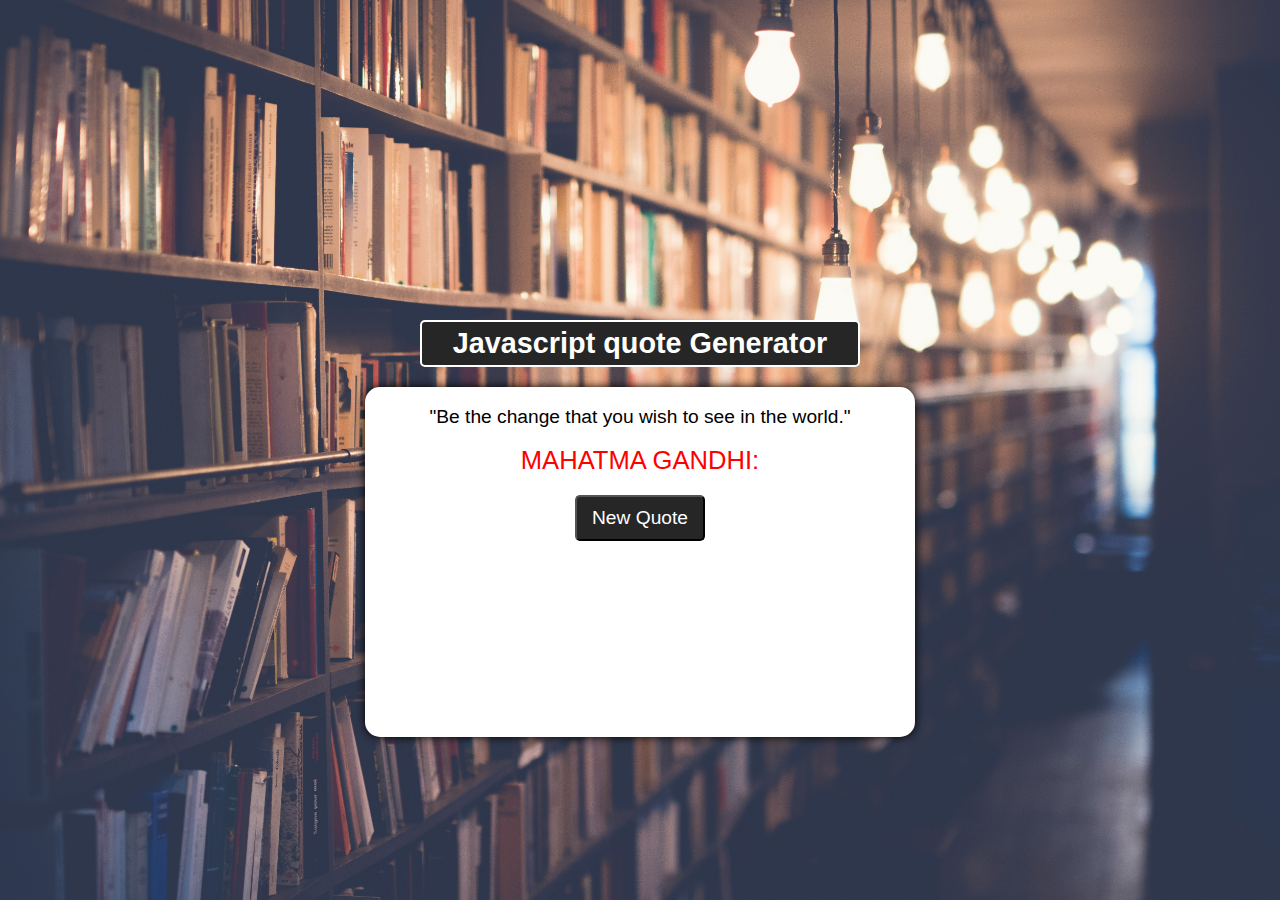
<file: 04__quotes_Generator/index.html>
<!DOCTYPE html>
<html lang="en">
<head>
    <meta charset="UTF-8">
    <meta name="viewport" content="width=device-width, initial-scale=1.0">
    <link rel="stylesheet" href="style.css">
    <link rel="preconnect" href="https://fonts.googleapis.com">
    <link rel="preconnect" href="https://fonts.gstatic.com" crossorigin>
    <link href="https://fonts.googleapis.com/css2?family=Poppins:ital,wght@0,100;0,400;0,500;0,600;0,700;0,800;1,100;1,500;1,600&family=Roboto:ital,wght@0,100;0,300;0,400;0,500;0,700;0,900;1,100;1,300;1,400;1,500;1,700;1,900&display=swap" rel="stylesheet">
    <title>Quote Generator</title>
</head>
<body>
    <div class="container">
        <div class="header">
            <h2>Javascript quote Generator</h2>
        </div>

        <div class="main-content">
            <div class="text-area">
                <span class="quote">
                    "Be the change that you wish to see in the world."
                </span>
            </div>
            <div class="person">Mahatma Gandhi:</div>
            <div class="button-area">
                <button id="new-quote">New Quote</button>
            </div>
        </div>

    </div>


    <script src="script.js"></script>
</body>
</html>
</file>
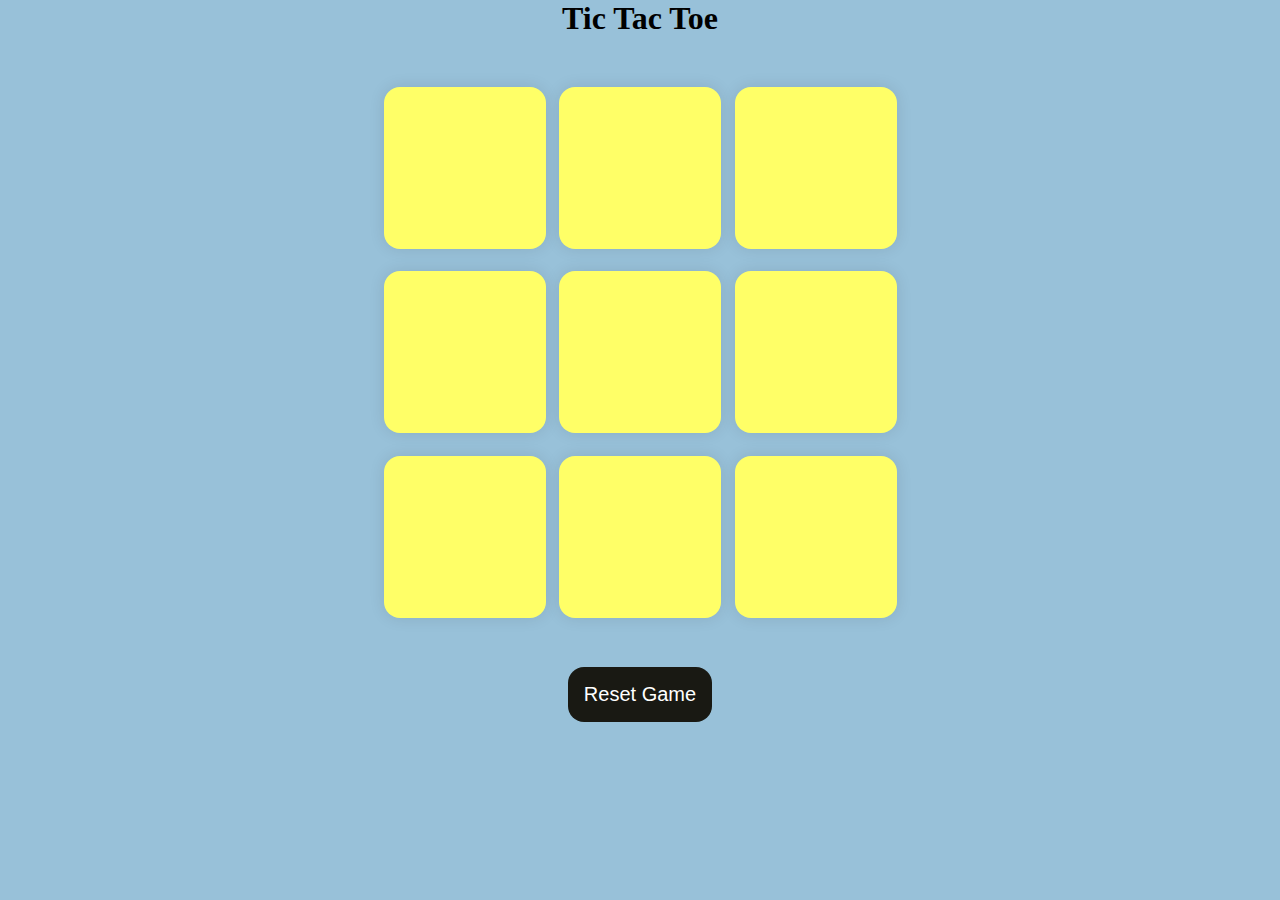
<file: 05__Tic_TAC_TOE_Game/index.html>
<!DOCTYPE html>
<html lang="en">

<head>
    <meta charset="UTF-8">
    <meta name="viewport" content="width=device-width, initial-scale=1.0">
    <title>Tic, Tac, Toe Game</title>
    <link rel="stylesheet" href="style.css">
</head>

<body>
    <div class="massage-container hide">
        <p id="msg">Winner</p>
        <button id="new-game">New Game</button>
    </div> 
    <main>
        <h1>Tic Tac Toe</h1>
        <div class="container">
            <div class="game">
                <button class="box"></button>
                <button class="box"></button>
                <button class="box"></button>
                <button class="box"></button>
                <button class="box"></button>
                <button class="box"></button>
                <button class="box"></button>
                <button class="box"></button>
                <button class="box"></button>
            </div>
        </div>
        <button id="reset-btn">Reset Game</button>
    </main>
    <script src="script.js"></script>
</body>

</html>
</file>
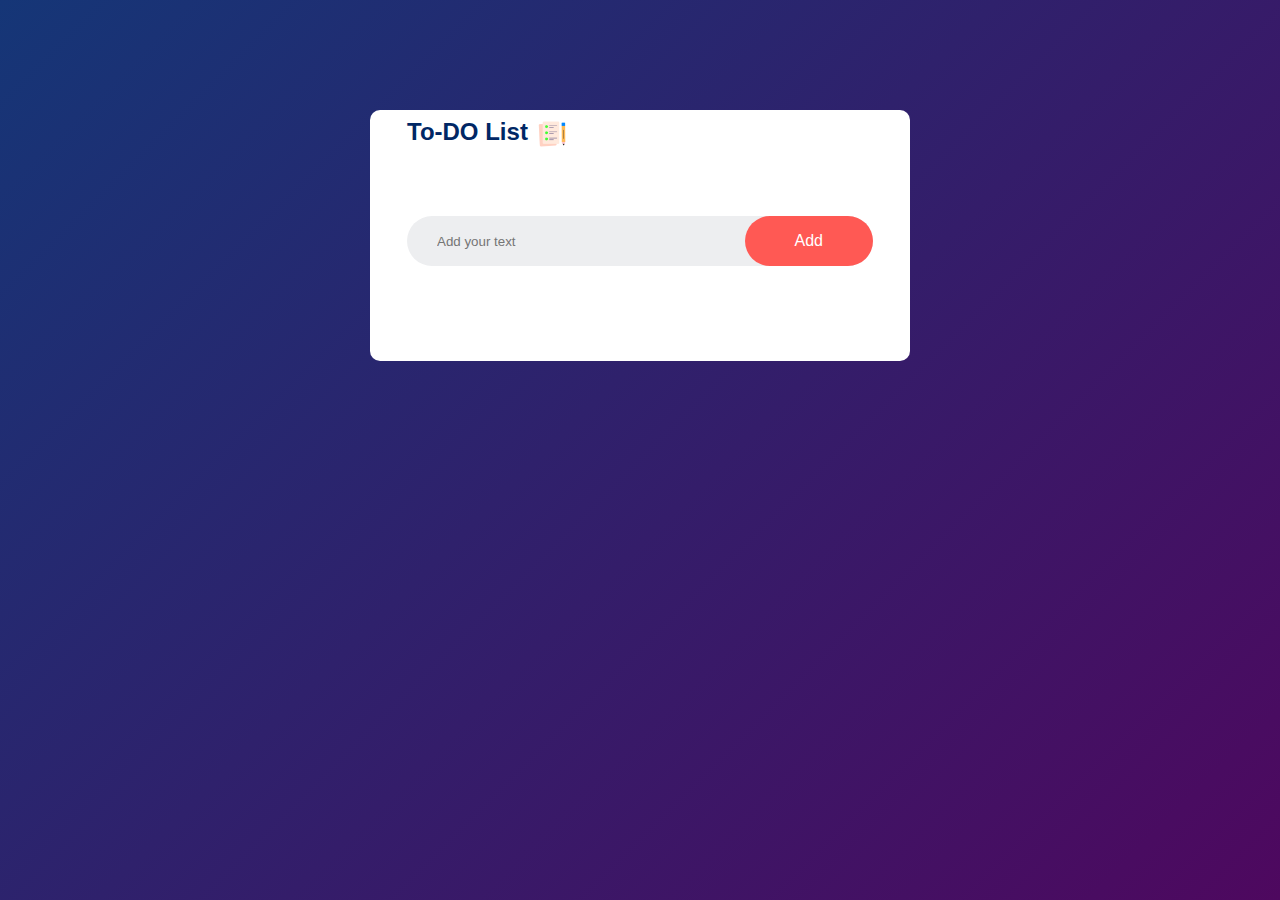
<file: 06_To_do_list/index.html>
<!DOCTYPE html>
<html lang="en">
<head>
    <meta charset="UTF-8">
    <meta name="viewport" content="width=device-width, initial-scale=1.0">
    <title>To_Do_List</title>
    <link rel="stylesheet" href="style.css">
</head>
<body>
    <div class="container">
        <div class="todo">
            <h2>To-DO List</h2> <img src="images/icon.png" alt="">
            <div class="row">
                <input type="text" id="input-box" placeholder="Add your text">
                <button onclick="addtask()">Add</button>
            </div>
            <ul id="list-container">
                <!-- <li class="checked">Task 1</li>
                <li>Task 2</li>
                <li>Task 3</li> -->
            </ul3>
        
        </div>
    </div>



    <script src="script.js"></script>
</body>
</html>
</file>
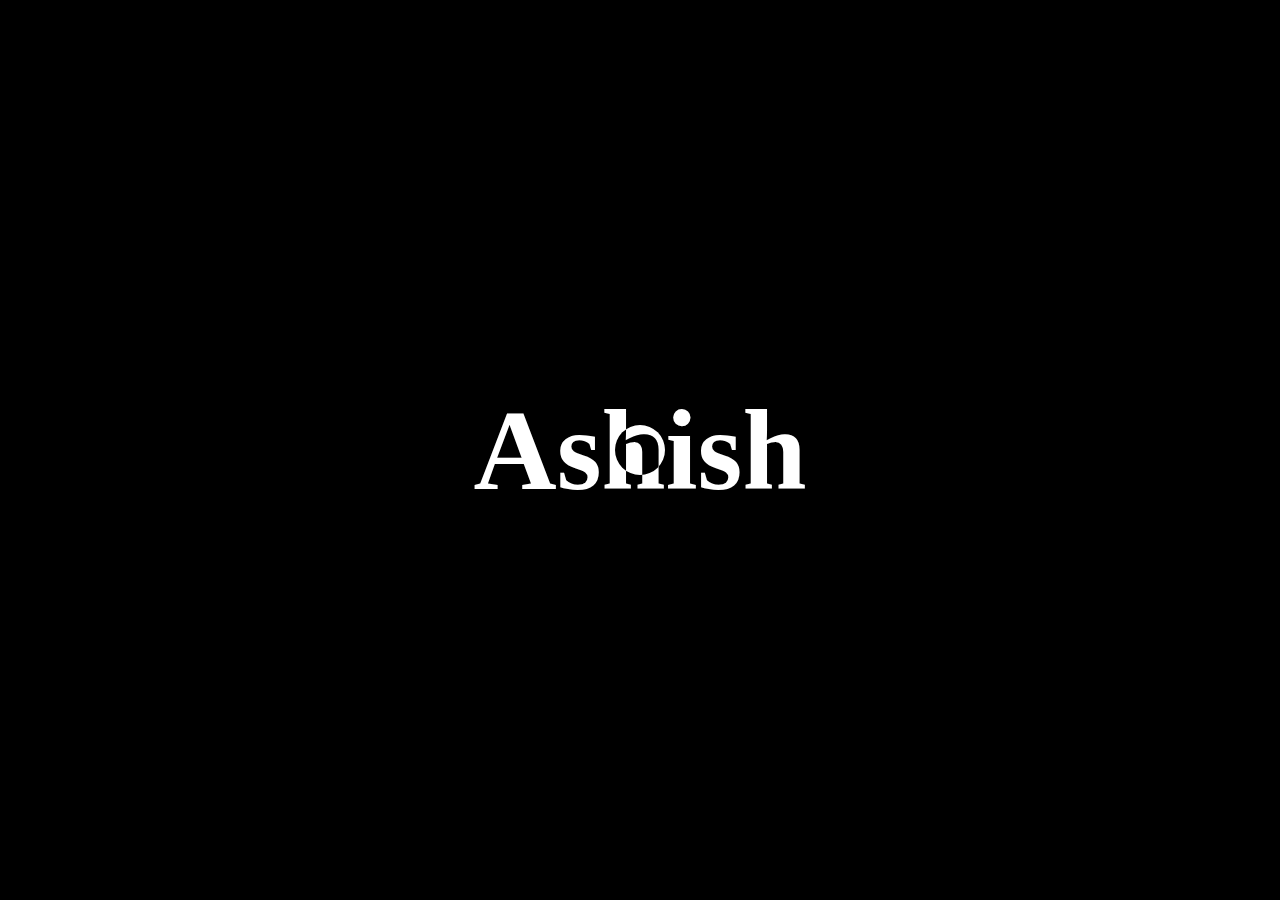
<file: dom-project/my_3rd/index.html>
<!DOCTYPE html>
<html lang="en">

<head>
    <meta charset="UTF-8">
    <meta name="viewport" content="width=device-width, initial-scale=1.0">
    <title>Cursor</title>
    <link rel="stylesheet" href="style.css">
</head>

<body>
    <div id="main">

        <div class="cursor">
        </div>
        <h1>Ashish </h1>

    </div>
    <script src="script.js"></script>
</body>

</html>
</file>
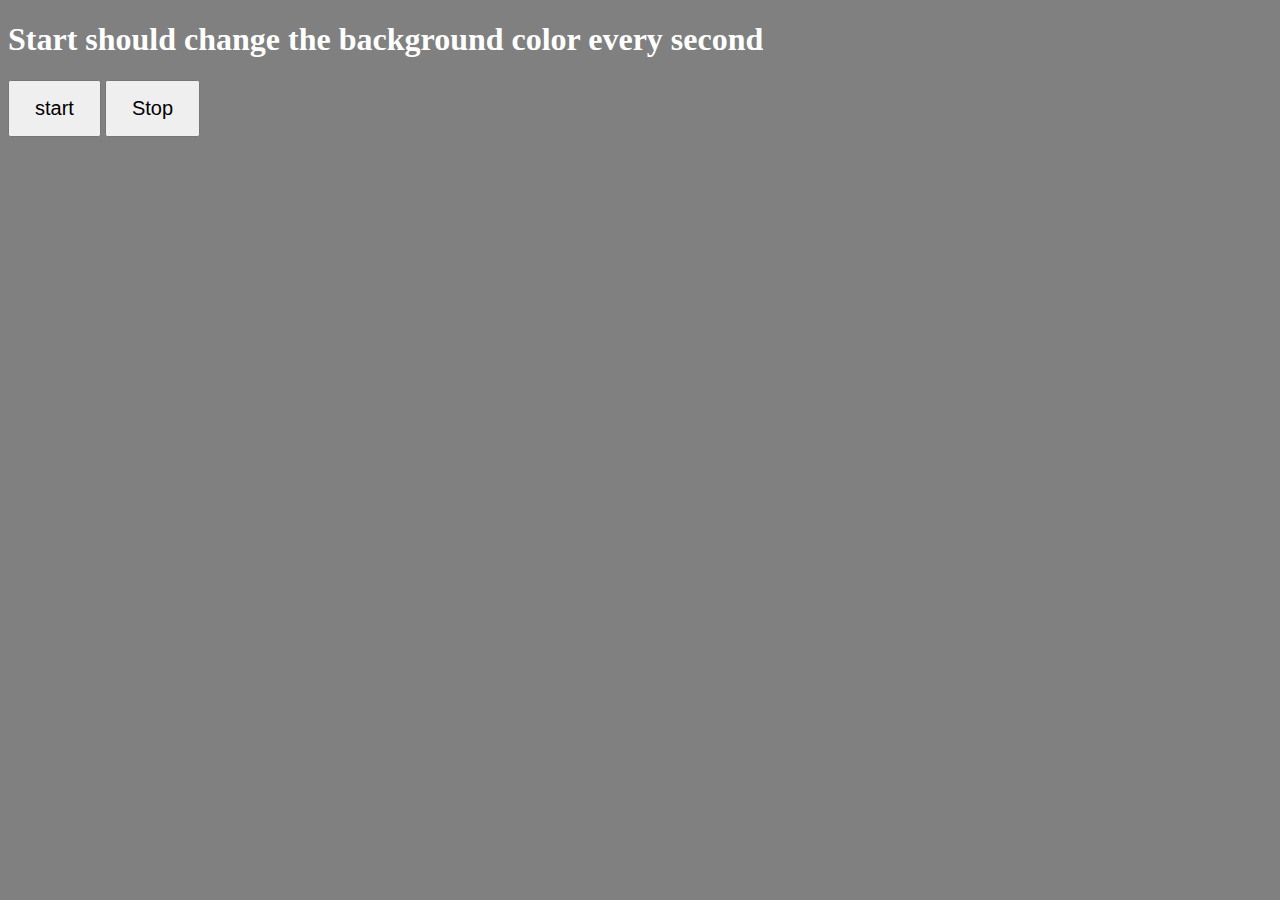
<file: 01_Click color_change/1st.html>
<!DOCTYPE html>
<html lang="en">
<head>
    <meta charset="UTF-8">
    <meta name="viewport" content="width=device-width, initial-scale=1.0">
    <title>Document</title>
    <style>
        button{
            padding: 15px 25px;
            font-size: 20px;
        }
    </style>
</head>
<body style="background-color: grey; color: white;" >
    <h1>Start should change the background color every second </h1>
    <button id="start">start</button>
    <button id="stop">Stop</button>
 
</body>


<script src="1st.js"></script>
</html>
</file>
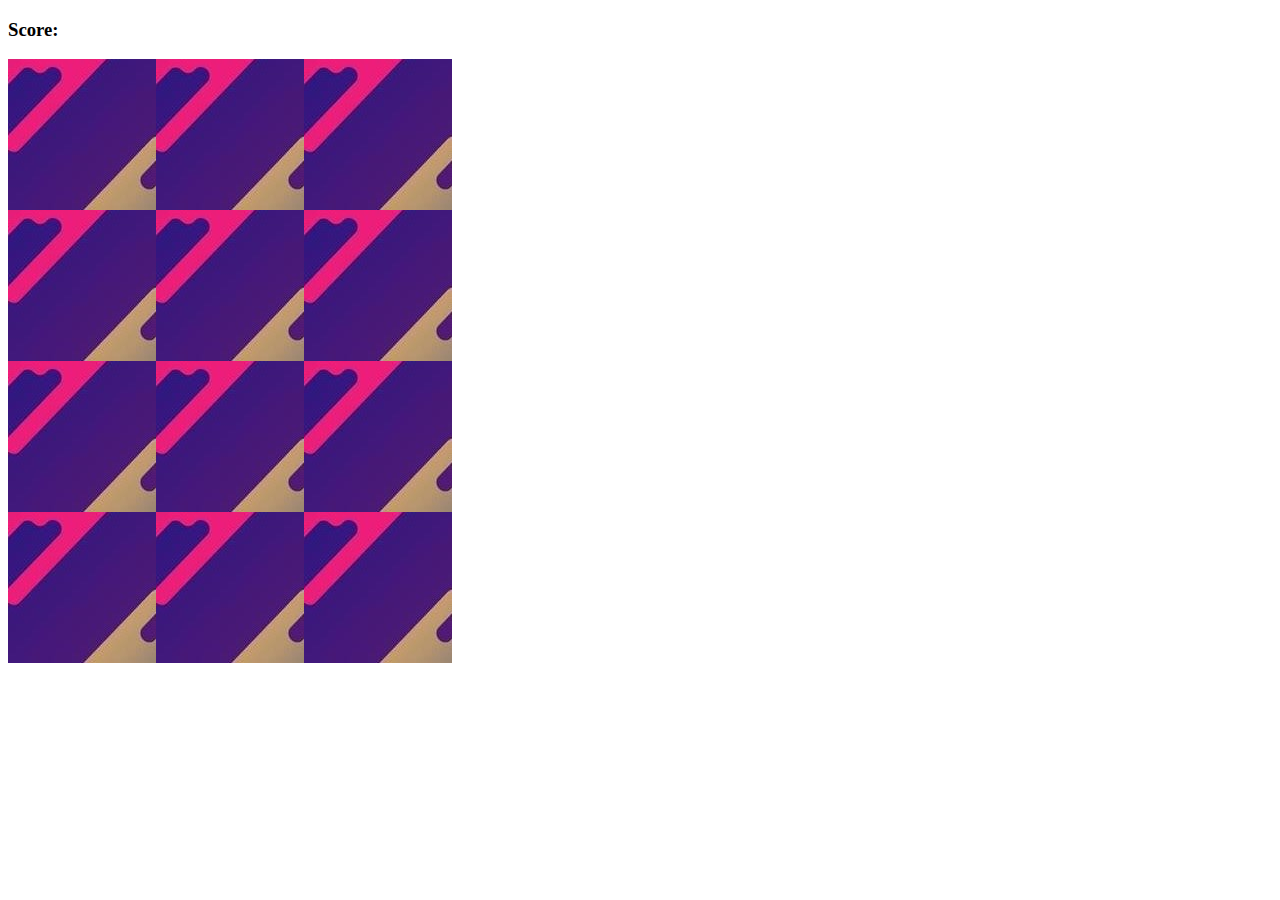
<file: 03_Memory Game/3rd.html>
<!DOCTYPE html>
<html lang="en">
<head>
    <meta charset="UTF-8">
    <meta name="viewport" content="width=device-width, initial-scale=1.0">
    <title>Memory Game</title>
    <link rel="stylesheet" href="3rd.css">
</head>
<body>
    <h3>Score: <span id="result"></span></h3>

    <div id="grid"></div>

    <script src="3rd.js"></script>
</body>
</html>
</file>
<file: 04__quotes_Generator/style.css>
*{
    margin: 0;
    padding: 0;
    box-sizing: border-box;
    font-family: 'Lato ', sans-serif;
}

body{
    display: flex;
    justify-content: center;
    align-items: center;
    height: 100vh;
    text-align: center;
    background: url(janko-ferlic-sfL_QOnmy00-unsplash.jpg)no-repeat center center/ cover;
   

}


.container{
    width: 550px;
    height: 300px;
}

.header{
    font-size: 1.2rem;
    border: solid 2px #fff;
    color: white;
    background-color: #262626;
    padding: 5px;
    width: 80%;
    margin: 20px auto;
    border-radius: 5px;

}
.main-content{
    width: 100%;
    height: 350px;
    background-color: #fff;
    border-radius: 15px;
    padding: 20px 50px;
    box-shadow: 0 0 10px;
}

.main-content .text-area{
    font-size: 1.2rem;
    line-height: 1;
}

.main-content .person{
    font-size: 1.6rem;
    color: red;
    text-transform: uppercase;
    margin-top: 20px;
}

.button-area button{
    background-color: #262626;
    color: #fff;
    font-size: 1.2rem;
    padding: 10px 15px;
    margin-top: 20px;
    border-radius: 5px;
}

.button-area button:active{
    background-color: lightblue;
}
</file>
<file: 05__Tic_TAC_TOE_Game/style.css>
*{
    margin: 0;
    padding: 0;
}

body{
    background-color: #98C1D9;
    text-align: center;
}
.container{
    height: 70vh;
    display: flex;
    justify-content: center;
    align-items: center;
}
.game {
    height: 60vmin;
    width: 60vmin;
    display: flex;
    flex-wrap: wrap;
    justify-content: center;
    align-items: center;
    gap: 1.5vmin;
}
.box{
    height: 18vmin;
    width: 18vmin;
    border-radius: 1rem;
    border: none;
    box-shadow: 0 0 1rem rgba(0, 0, 0, 0.1);
    font-size: 8vmin;
    color: red;
    background-color: #ffff67;
}
.box:hover{
    background-color: #bcbc87;
}

#reset-btn{
    padding: 1rem;
    font-size: 1.25rem;
    background-color: #191913;
    color: #fff;
    border-radius: 1rem;
    border: none;

}
#reset-btn:hover{
    background-color: #313129;
}
#new-game{
    margin-top: 5rem;
    padding: 1rem;
    font-size: 1.25rem;
    background-color: #191913;
    color: #fff;
    border-radius: 1rem;
    border: none;

}
#new-game:hover{
    background-color: #313129;
}

#msg{
    color: #ffffc7;
    font-size: 8vmin;
}

.massage-container{
    height: 100vmin;
    display: flex;
    justify-content: center;
    align-items: center;
    flex-direction: column;
    gap: 4rem;

}
.hide {
    display: none;
}
</file>
<file: 06_To_do_list/style.css>
* {
    padding: 0;
    margin: 0;
    box-sizing: border-box;
    font-family: sans-serif;

}

.container {
    width: 100%;
    height: 100vh;
    background: linear-gradient(135deg, #153677, #4e085f);
    padding: 10px;
}

.todo {
    width: 100%;
    max-width: 540px;
    background: white;
    margin: 100px auto 20px;
    padding: 8px 37px 70px;
    border-radius: 10px;
    
}

.todo h2 {
    color: #002765;
    display: flex;
    align-items: center;
    margin-bottom: 20px;
}

.todo img{
    position: relative;
    left: 120px;
    bottom: 47px;
    width: 30px;
    margin-left: 10px;
    margin-bottom: 16px;
}
.row{
    display: flex;
    align-items: center;
    justify-content: space-between;
    background: #edeef0;
    border-radius: 30px;
    padding-left: 20px;
    margin-bottom: 25px;
}

input{
    flex: 1;
    border: none;
    outline: none;
    background: transparent;
    padding: 10px;
}

button{
    border: none;
    outline: none;
    padding: 16px 50px;
    background: #ff5954;
    color: white;
    font-size: 16px;
    cursor: pointer;
    border-radius: 100px;
}
button:hover{
    background-color: #de625e;
}

ul li {
    font-weight: 500;
    list-style: none;
    font-size: 17px;
    padding: 12px 8px 12px 50px;
    user-select: none;
    cursor: pointer;
    position: relative;
}

ul li::before{
    content: '';
    position: absolute;
    height: 28px;
    width: 28px;
    border-radius: 50%;
    background-image: url(images/unchecked.png);
    background-size: cover ;
    background-position: center;
    top: 12px;
    left: 8px;

}

ul li.checked{
    text-decoration: line-through;
    font-weight: 500;
    color: #555;

}
ul li.checked::before{
    background-image: url(images/checked.png);

}

ul li span{
    position: absolute;
    right:  0;
    top: 5px;
    width: 40px;
    height: 40px;
    font-size: 22px;
    color: #555;
    line-height: 40px;
    text-align: center;
    border-radius: 50%;
}
ul li span:hover{
    background: #edeef0;
}
</file>
<file: dom-project/my_3rd/style.css>
*{
    padding: 0;
    margin: 0;
    box-sizing: border-box;
}

html,body{
    width: 100%;
    height: 100%;
}
#main{
    height: 100%;
    width: 100%;
    background-color: rgb(0, 0, 0);
    display: flex;
    align-items: center;
    justify-content: center;
}
h1{
    color: white;
    font-size: 9vw;

}
.cursor{
    width: 50px;
    height: 50px;
    background-color: white;
    mix-blend-mode: difference;
    border-radius: 50%;
    position: absolute;
    transition: all linear 0.2s;
}
</file>
<file: 03_Memory Game/3rd.css>
#grid{
    width: 450px;
    height: 300px;
    display: flex;
    flex-wrap: wrap;

}
</file>
